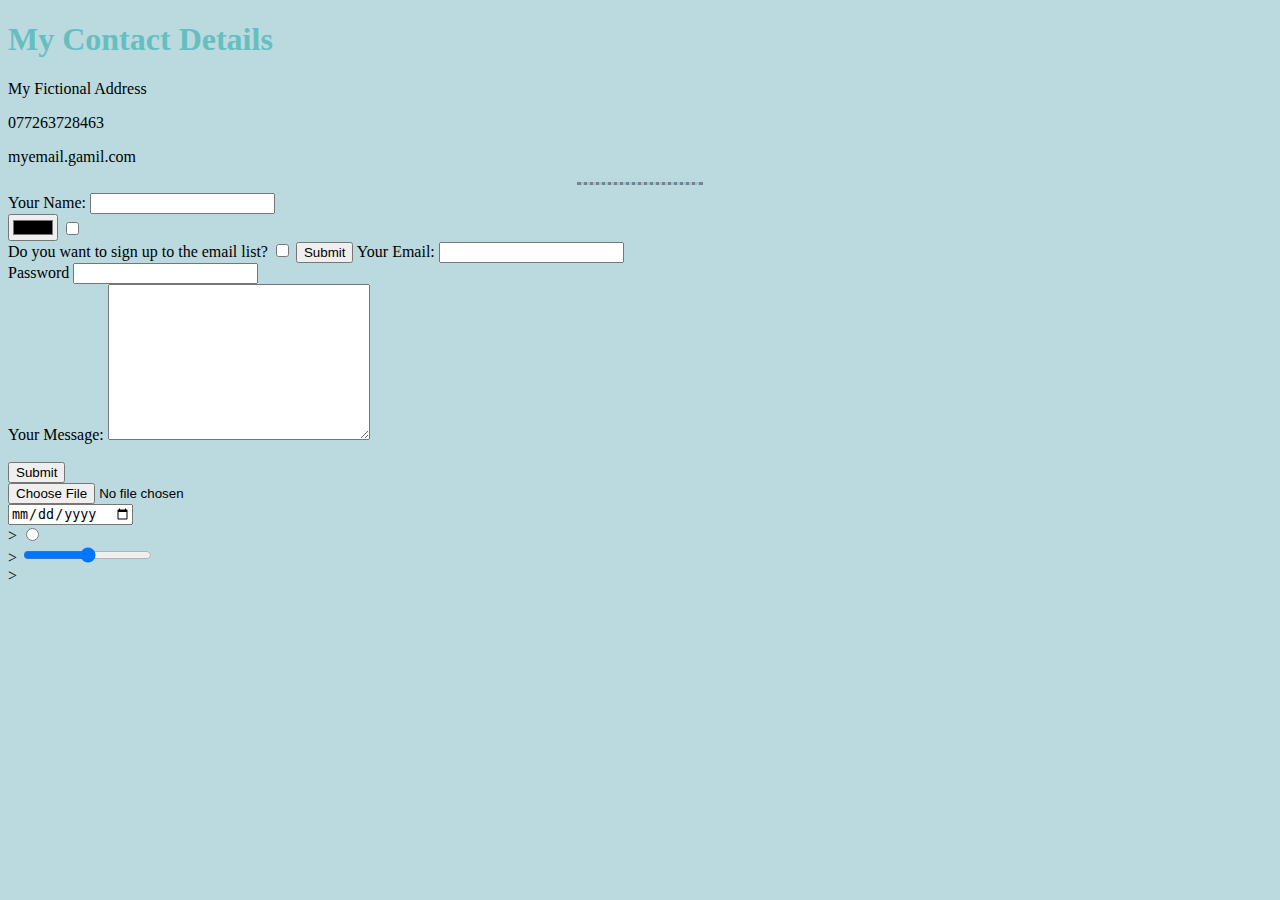
<file: contact-me.html>
<!DOCTYPE html>
<html lang="en">

<head>
    <meta charset="UTF-8">
    <meta http-equiv="X-UA-Compatible" content="IE=edge">
    <meta name="viewport" content="width=device-width, initial-scale=1.0">
    <title>💙Contact Me</title>
    <link rel="stylesheet" href="css/style.css">

    <style>
        body {
            background-color: rgb(186, 218, 223);
            /* background-color: #EAF6F6; */
        }
        
        hr {
            background-color: skyblue;
            border-style: none;
            border-top-style: dotted;
            border-color: grey;
            border-width: 3px;
            /* only top border is showing */
            /* height: 2px; */
            /* width: 100px; */
            width: 10%;
        }
        /* img {
            height: 20px;
        } */
    </style>

</head>

<body>
    <h1>My Contact Details</h1>
    <p>My Fictional Address</p>
    <p>077263728463</p>
    <p>myemail.gamil.com</p>
    <hr>

    <!-- <form class="" action="mailto:eznetsoft@yahoo.com" method="post" enctype="text/plane" > -->
    <form class="" action="index27.html" method="post" >
      <label>Your Name:</label>
        <input type="text" name="yourName" value=""> <br>
        <input type="color" name="" value="">
        <input type="checkbox" name="" id=""><br>
        <label>Do you want to sign up to the email list?</label>
        <input type="checkbox" name="" value="">
        <input type="submit" name="">
        
        <label>Your Email:</label>
        <input type="email" name="yourEmail" value=""><br>
        <label>Password</label>
        <input type="password" name=" value=" "><br>
        <label>Your Message:</label>
        <textarea name="Your Message " id=" " cols="30 " rows="10 "></textarea><br>
        <br>

        <!-- <input type="checkbox " name=" " value=" "> -->
        <input type="submit" name=" "><br>
        <input type="file" name="file"><br>
        <input type="date" name="date "><br>>  
        <input type="radio" name="radio "><br>>  
        <input type="range" name="range "><br>>  
        

    </form>
</body>

</html>
</file>
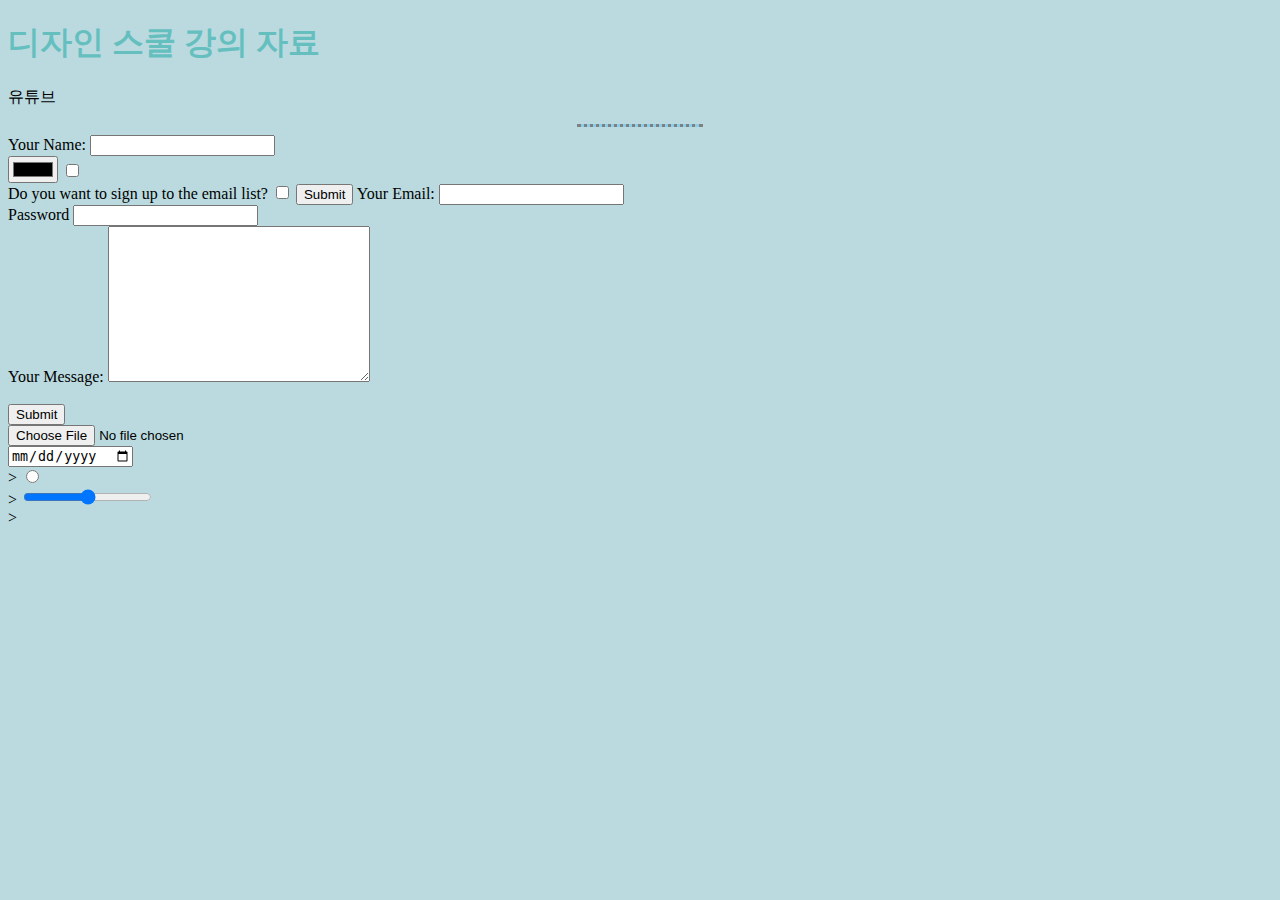
<file: design.html>
<!DOCTYPE html>
<html lang="en">

<head>
    <meta charset="UTF-8">
    <meta http-equiv="X-UA-Compatible" content="IE=edge">
    <meta name="viewport" content="width=device-width, initial-scale=1.0">
    <title>💙Design School</title>
    <link rel="stylesheet" href="css/style.css">

    <style>
        body {
            background-color: rgb(186, 218, 223);
            /* background-color: #EAF6F6; */
        }
        
        hr {
            background-color: skyblue;
            border-style: none;
            border-top-style: dotted;
            border-color: grey;
            border-width: 3px;
            /* only top border is showing */
            /* height: 2px; */
            /* width: 100px; */
            width: 10%;
        }
        /* img {
            height: 20px;
        } */
    </style>

</head>

<body>
    <h1>디자인 스쿨 강의 자료</h1>
    <p>유튜브 </p>
    
    <hr>

    <!-- <form class="" action="mailto:eznetsoft@yahoo.com" method="post" enctype="text/plane" > -->
    <form class="" action="index.html" method="post" >
      <label>Your Name:</label>
        <input type="text" name="yourName" value=""> <br>
        <input type="color" name="" value="">
        <input type="checkbox" name="" id=""><br>
        <label>Do you want to sign up to the email list?</label>
        <input type="checkbox" name="" value="">
        <input type="submit" name="">
        
        <label>Your Email:</label>
        <input type="email" name="yourEmail" value=""><br>
        <label>Password</label>
        <input type="password" name=" value=" "><br>
        <label>Your Message:</label>
        <textarea name="Your Message " id=" " cols="30 " rows="10 "></textarea><br>
        <br>

        <!-- <input type="checkbox " name=" " value=" "> -->
        <input type="submit" name=" "><br>
        <input type="file" name="file"><br>
        <input type="date" name="date "><br>>  
        <input type="radio" name="radio "><br>>  
        <input type="range" name="range "><br>>  
        

    </form>
</body>

</html>
</file>
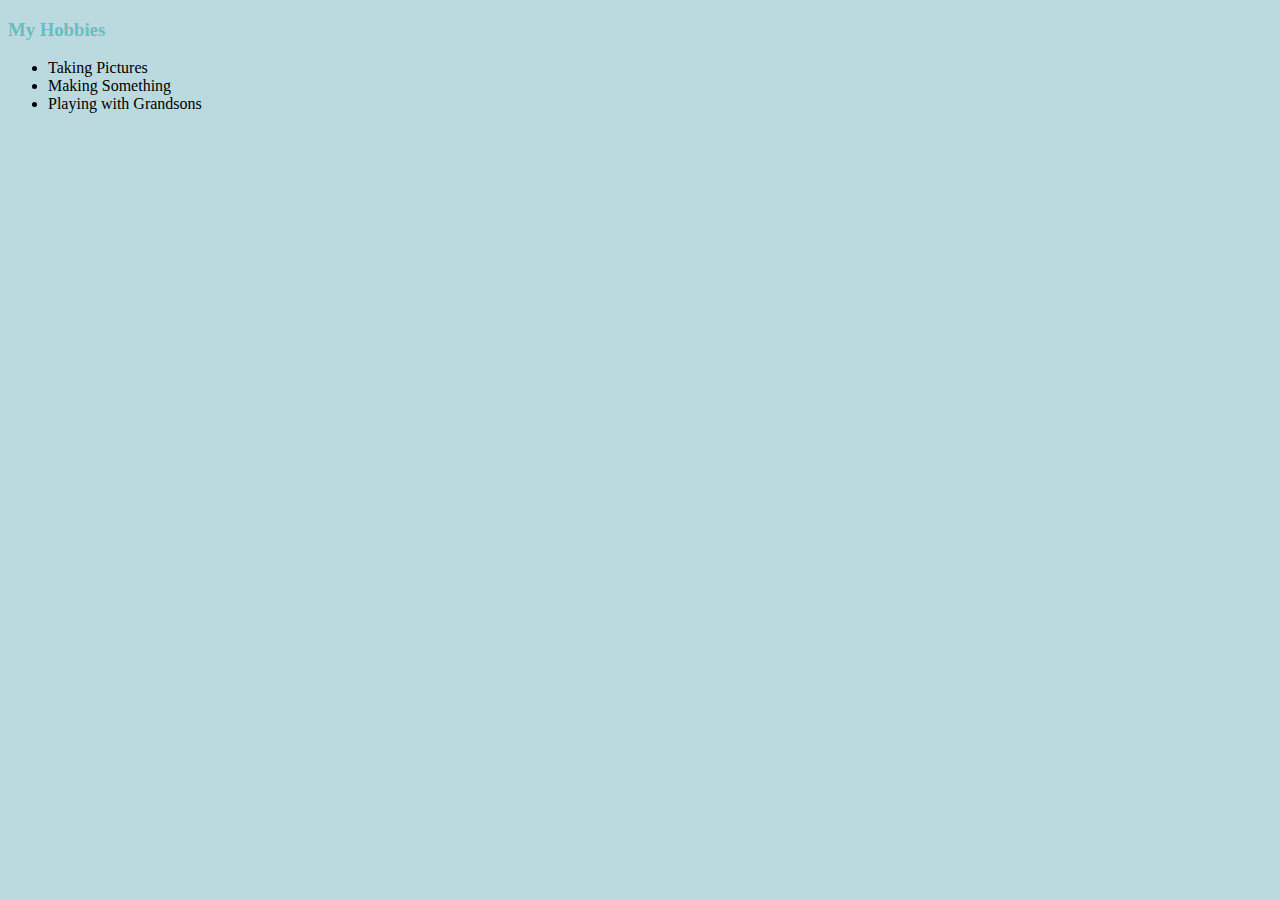
<file: hobbies.html>
<!DOCTYPE html>
<html lang="en">

<head>
    <meta charset="UTF-8">
    <meta http-equiv="X-UA-Compatible" content="IE=edge">
    <meta name="viewport" content="width=device-width, initial-scale=1.0">
    <title>💛My Hobbies</title>
    <link rel="stylesheet" href="css/style.css">

    <style>
        body {
            background-color: rgb(186, 218, 223);
            /* background-color: #EAF6F6; */
        }
        
        hr {
            background-color: skyblue;
            border-style: none;
            border-top-style: dotted;
            border-color: grey;
            border-width: 3px;
            /* only top border is showing */
            /* height: 2px; */
            /* width: 100px; */
            width: 10%;
        }
        /* img {
            height: 20px;
        } */
    </style>

</head>

<body>
    <h3>My Hobbies</h3>
    <ul type="i">
        <li>Taking Pictures</li>
        <li>Making Something</li>
        <li>Playing with Grandsons</li>
    </ul>
</body>

</html>
</file>
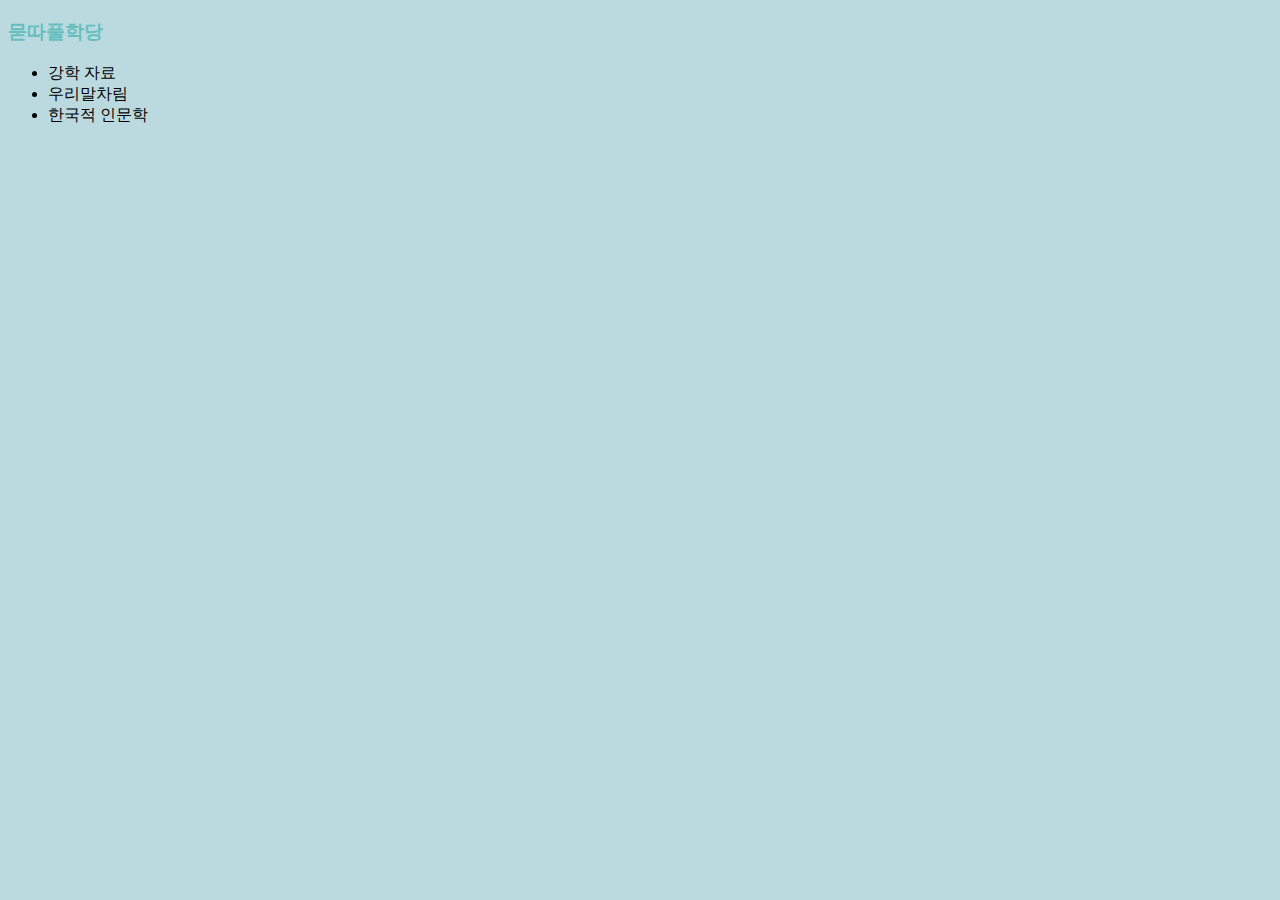
<file: muttapul.html>
<!DOCTYPE html>
<html lang="en">

<head>
    <meta charset="UTF-8">
    <meta http-equiv="X-UA-Compatible" content="IE=edge">
    <meta name="viewport" content="width=device-width, initial-scale=1.0">
    <title>💛Muttapul School</title>
    <link rel="stylesheet" href="css/style.css">

    <style>
        body {
            background-color: rgb(186, 218, 223);
            /* background-color: #EAF6F6; */
        }
        
        hr {
            background-color: skyblue;
            border-style: none;
            border-top-style: dotted;
            border-color: grey;
            border-width: 3px;
            /* only top border is showing */
            /* height: 2px; */
            /* width: 100px; */
            width: 10%;
        }
        /* img {
            height: 20px;
        } */
    </style>

</head>

<body>
    <h3>묻따풀학당</h3>
    <ul type="i">
        <li>강학 자료</li>
        <li>우리말차림</li>
        <li>한국적 인문학</li>
    </ul>
</body>

</html>
</file>
<file: css/style.css>
body {
    background-color: #EAF6F6;
}

hr {
    border-style: none;
    border-top-style: dotted;
    border-color: grey;
    border-width: 5px;
    width: 5%;
}

h1 {
    color: #66BFBF;
}

h3 {
    color: #66BFBF;
}
</file>
